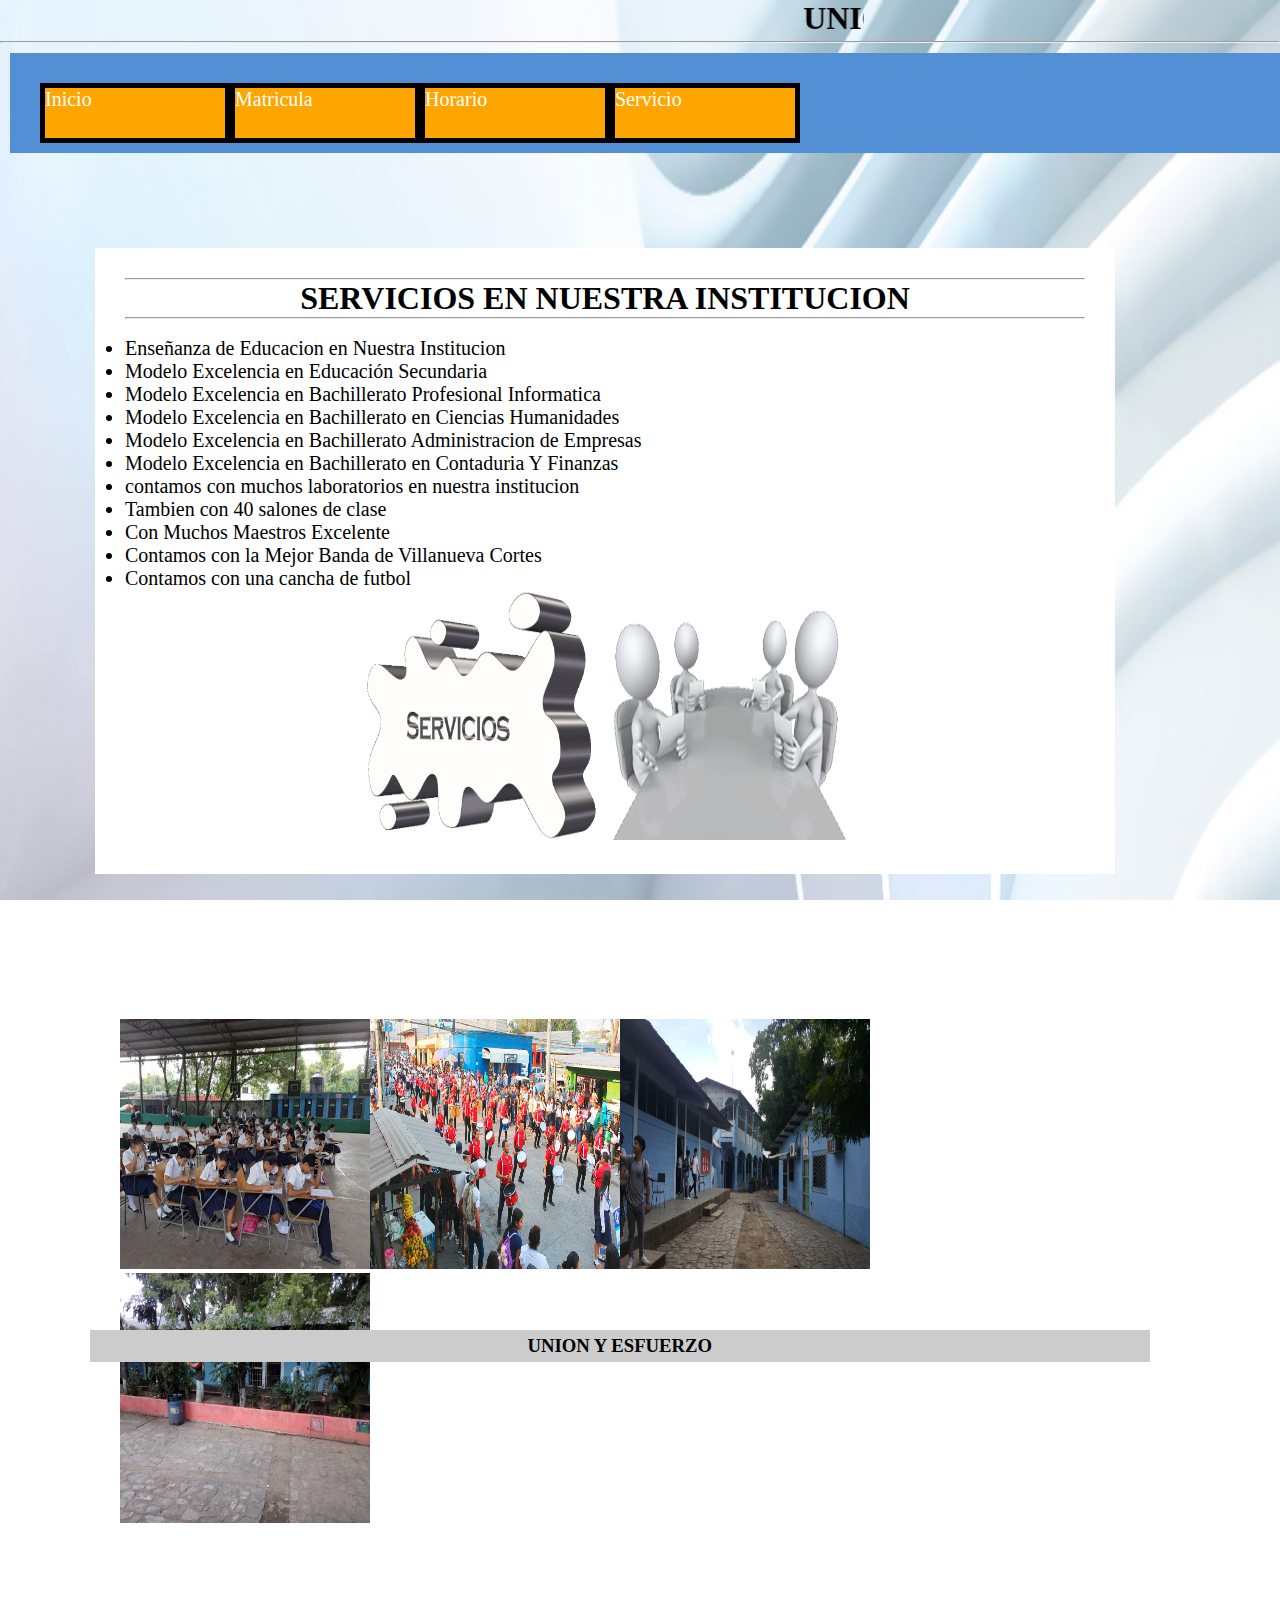
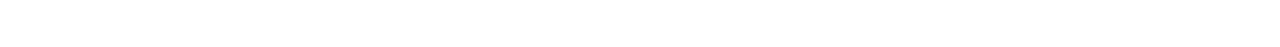
<file: pagina del colegio/servicios.html>
<!DOCTYPE html>
<html>
<head>
<title>UNION Y ESFUERZO</title>
   <link rel="shortcut icon" type="image/x-icon" href="imag/logo.jpg">
<center><marquee behavior="right" width="35%" heigth="40%" ><h1>UNION Y ESFUERZO</h1></marquee><hr></center></font>
<link rel="Stylesheet"  href="css/cs.css">

</head>
<body>
<header>
           <nav>
        	   <ul>
        		 <li><a href="index.html">Inicio</a></li>
        		 <li><a href="matricula.html">Matricula </a></li>
        		 <li><a href="horario.html">Horario </a></li>
        		 <li><a href="servicios.html">Servicio </a></li>
        	  </ul>
            </nav>
           </header>
        <div>
		 <centerº><h1><hr><center>SERVICIOS EN NUESTRA INSTITUCION</h1></center><hr>
		 </br>
		   
     <p><li>Enseñanza de Educacion en Nuestra Institucion</li>
	<li>Modelo Excelencia en Educación Secundaria</li>
	<li>Modelo Excelencia  en Bachillerato Profesional Informatica</li>
	<li>Modelo Excelencia en Bachillerato en Ciencias Humanidades</li>
	<li>Modelo Excelencia en Bachillerato Administracion de Empresas</li>
    <li>Modelo Excelencia en Bachillerato en Contaduria Y Finanzas</li>
    <li> contamos con muchos laboratorios en nuestra institucion </li>
	<li> Tambien con 40 salones de clase </li>
	<li> Con Muchos Maestros Excelente </li>
	<li> Contamos con la Mejor Banda de Villanueva Cortes </li>
	<li> Contamos con una cancha de futbol </li><center><img src="imag/servicios.gif" Width="150" alt=""><img src="imag/administracion.gif" Width="100" alt=""></center>
	
	


     
		  </p>
		  </div>
		
		  <div class="caja11"> <img src="imag/aula.jpg" widht="120"></center><img src="imag/banda.jpg" widht="100"></center><img src="imag/4.jpg" widht="100"></center><img src="imag/17.jpg"
	</div>
<center><h3>UNION Y ESFUERZO</h3></center>
	 </section>
	 </body>
	 </html>
</file>
<file: pagina del colegio/css/cs.css>
*{
  padding: 0px;
  margin: 0px;  
}


body{
    background: #e6e6e6;
}

header nav{
     background: #528fd5;
    width: 1270px;
    height: 40px;
    margin:10px; 
    padding: 30px;
}

header nav ul{
        list-style: none;
        
}


header nav ul li{
      float: left;
       background: #ffa500;
       color: coral;
     height: 60px;
}


header nav ul li a{
   
    display: block;
    color: #fff;
    text-decoration: none;
     width: 180px;
     height: 50px;
     border: black 5px solid;

}



header nav ul li a:hover{
    background: red;
     height: 60px;
}
 



#primer{
    margin-top: 0px;
    margin-left: 0px;
    background: #ffcc99;
    text-align: justify;
    font-family: consola, tahoma, helvetica;
    height: 550px;
    width: 300px;
    float: left;
     border: black 3px solid;
}







.main .articles{
     margin:30px; 
    padding: 30px;
    float: left;
    padding: 1px;
    color: black;
   
}

.main .articles article{
    height: 250px;
    width: 600px;
    background: green;
    text-align: justify;
    font-family: consola, tahoma, helvetica;
    text-transform: capitalize;
    border: black 3px solid;
}

aside{
    margin-top: 5px;
    margin-left: 5px;
    background: #ffcc99;
    text-align: justify;
    font-family: consola, tahoma, helvetica;
    height: 550px;
    width: 300px;
    float: left;
     border: black 3px solid;
}


main{
    margin: 5px;
}

footer{
    background: gray;
    color: #fff;
    clear: both;
    padding: 10px 0px;
    text-align: center;
     width: 1350px;
     height: 50px;
    
}
.menu{
	width:90%;
	background:#ccc;
	list-style:none;
	margin:90px;
	padding:3px;
	
}
.menu li{
	display:inline-block;
	
}
.menu li a{
	padding:10px 50px;
	display:inline-block;
}
.menu li a:hover{
	background:blue;
	color:black;

}

div{
	width:75%;
    background:white;
	margin: 95px;
	padding:30px;
    border: 5px solid #black;
	position:center;
    top:90px;
	bottom:;
	right:100%;
    left:0;
}
.caja11{
	width:;
    background:white;
	margin: 70px;
	padding:50px;
    border: 4px solid #black;
	position:center;
    top:80px;
	bottom:;
	right:;
    left:70px;
}
h3{
	width:82%;
	text-align:center;
	background:#ccc;
	padding:5px;
	margin:90px;
	display:inline-block;
	position:absolute;
    top:1240px;
	bottom:;
	right:90%;
	left:0;
}
img{
	width:250px;
	height:250px;
	height:250px;
	position:left;
} 




li{
	font-size:20px;
}
body{
background:url(../imag/fond.jpg);
background-attachment:fixed;
background-repeat:no-repeat;
background-size:100% 100%;
}
</file>
